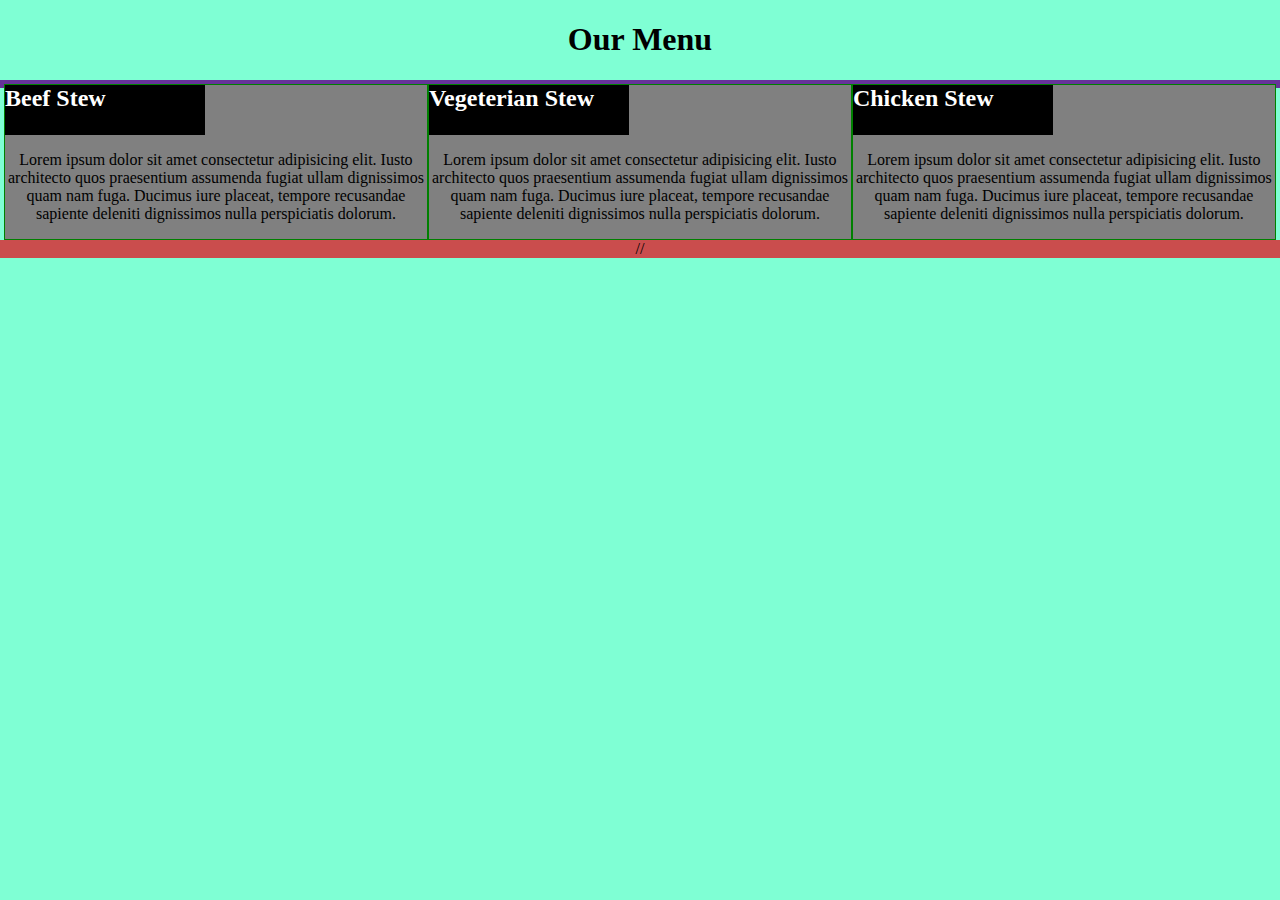
<file: index.html>
<!DOCTYPE html>
<html lang="en">
<head>
  <meta charset="UTF-8">
  <meta name="viewport" content="width=device-width, initial-scale=1.0">
  <title>Menu</title>
  <link rel="stylesheet" href="style.css">
</head>
<body>
  
  <h1>Our Menu</h1>
  <div class="row">
    <div class="col-lg-4 col-md-6 col-sm-12">
    <h2>Beef Stew</h2>
    <p>Lorem ipsum dolor sit amet consectetur adipisicing elit. Iusto architecto quos praesentium assumenda fugiat ullam dignissimos quam nam fuga. Ducimus iure placeat, tempore recusandae sapiente deleniti dignissimos nulla perspiciatis dolorum.</p>
  </div>
  <div class="col-lg-4 col-md-6 col-sm-12">
    <h2>Vegeterian Stew</h2>
    <p>Lorem ipsum dolor sit amet consectetur adipisicing elit. Iusto architecto quos praesentium assumenda fugiat ullam dignissimos quam nam fuga. Ducimus iure placeat, tempore recusandae sapiente deleniti dignissimos nulla perspiciatis dolorum.</p>
  </div>
  <div class="col-lg-4 col-md-6 col-sm-12">
    <h2>Chicken Stew</h2>
    <p>Lorem ipsum dolor sit amet consectetur adipisicing elit. Iusto architecto quos praesentium assumenda fugiat ullam dignissimos quam nam fuga. Ducimus iure placeat, tempore recusandae sapiente deleniti dignissimos nulla perspiciatis dolorum.</p>
  </div>
  </div>
  <footer>
    //
  </footer>
</body>
</html>
</file>
<file: style.css>
body {
margin: 0;
padding: 0;
text-align: center;
background-color: aquamarine;
}

*{
  box-sizing: border-box;
}

div{
background-color: grey;
width: 90%;
margin-right: auto;
margin-left: auto;
border: 4px solid rebeccapurple;
position: relative;
}

h2{
 background: #000;
 color: white;
 height: 50px;
 margin: 0;
 width: 200px;
 text-align: left;
 position: relative;
 top: 0;
 left: 0;
}



footer{
  background: #ca4d4d;
  clear:both;
  
}

.row{
  width: 100%;
}
@media (min-width: 1000px){
  .col-lg-4{
    float: left;
    border: 1px solid green;
    width: 33.33%;
  } 
}

@media (min-width: 649px) and (max-width: 999px){
 .col-md-6 {
    float: left;
    border: 1px solid green;
    width: 50%;
  } 
}

@media (max-width: 650px ) {
  .col-sm-12{
    float: left;
    border: 1px solid gold;
    width: 100%;
  }
}
</file>
